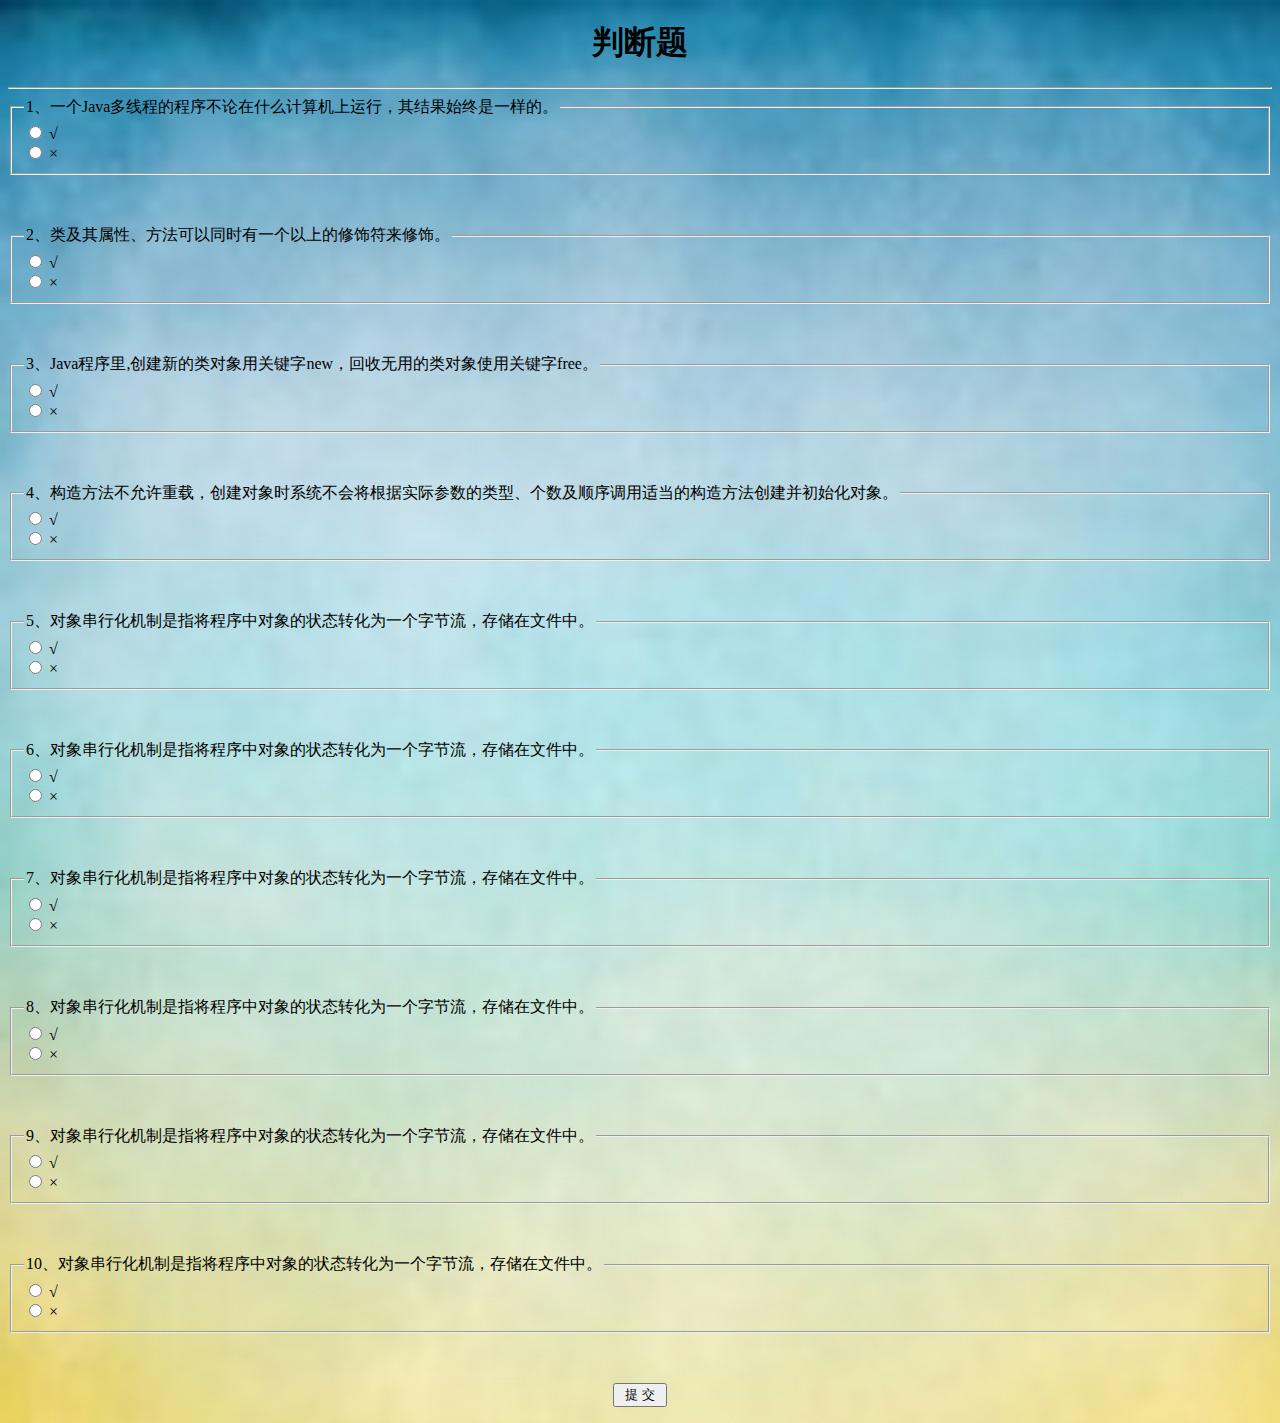
<file: Pages/panduanti.html>
<!doctype html>
<html>
<script type="text/javascript" src="../JS/jquery.js"></script>
<script type="text/javascript" src="../JS/pdt.js"></script>
<head>
<meta charset="utf-8">
<title>无标题文档</title>
</head>

<body style="background: url(../Images/background1.jpg);">
<h1 align="center">判断题</h1><hr>
<fieldset data-role="controlgroup">
      	<legend>1、一个Java多线程的程序不论在什么计算机上运行，其结果始终是一样的。</legend>
        <label>
          <input type="radio" name="pd01" value="A" id="pd01_0">
          √</label>
        <br>
        <label>
          <input type="radio" name="pd01" value="B" id="pd01_1">
          ×</label>            
      </fieldset>
      <p>&nbsp;</p>
      
      <fieldset data-role="controlgroup">
      	<legend>2、类及其属性、方法可以同时有一个以上的修饰符来修饰。</legend>
        <label>
          <input type="radio" name="pd02" value="A" id="pd02_0">
          √</label>
        <br>
        <label>
          <input type="radio" name="pd02" value="B" id="pd02_1">
          ×</label>            
      </fieldset>
      <p>&nbsp;</p>
      
      <fieldset data-role="controlgroup">
      	<legend>3、Java程序里,创建新的类对象用关键字new，回收无用的类对象使用关键字free。 </legend>
        <label>
          <input type="radio" name="pd03" value="A" id="pd03_0">
          √</label>
        <br>
        <label>
          <input type="radio" name="pd03" value="B" id="pd03_1">
          ×</label>            
      </fieldset>
      <p>&nbsp;</p>
      
      <fieldset data-role="controlgroup">
      	<legend>4、构造方法不允许重载，创建对象时系统不会将根据实际参数的类型、个数及顺序调用适当的构造方法创建并初始化对象。</legend>
        <label>
          <input type="radio" name="pd04" value="A" id="pd04_0">
          √</label>
        <br>
        <label>
          <input type="radio" name="pd04" value="B" id="pd04_1">
          ×</label>            
      </fieldset>


<p>&nbsp;</p>

<fieldset data-role="controlgroup">
    <legend>5、对象串行化机制是指将程序中对象的状态转化为一个字节流，存储在文件中。</legend>
    <label>
        <input type="radio" name="pd05" value="A" id="pd05_0">
        √</label>
    <br>
    <label>
        <input type="radio" name="pd05" value="B" id="pd05_1">
        ×</label>
</fieldset>

<p>&nbsp;</p>

<fieldset data-role="controlgroup">
    <legend>6、对象串行化机制是指将程序中对象的状态转化为一个字节流，存储在文件中。</legend>
    <label>
        <input type="radio" name="pd06" value="A" id="pd06_0">
        √</label>
    <br>
    <label>
        <input type="radio" name="pd06" value="B" id="pd06_1">
        ×</label>
</fieldset>

<p>&nbsp;</p>

<fieldset data-role="controlgroup">
    <legend>7、对象串行化机制是指将程序中对象的状态转化为一个字节流，存储在文件中。</legend>
    <label>
        <input type="radio" name="pd07" value="A" id="pd07_0">
        √</label>
    <br>
    <label>
        <input type="radio" name="pd07" value="B" id="pd07_1">
        ×</label>
</fieldset>

<p>&nbsp;</p>

<fieldset data-role="controlgroup">
    <legend>8、对象串行化机制是指将程序中对象的状态转化为一个字节流，存储在文件中。</legend>
    <label>
        <input type="radio" name="pd08" value="A" id="pd08_0">
        √</label>
    <br>
    <label>
        <input type="radio" name="pd08" value="B" id="pd08_1">
        ×</label>
</fieldset>

<p>&nbsp;</p>

<fieldset data-role="controlgroup">
    <legend>9、对象串行化机制是指将程序中对象的状态转化为一个字节流，存储在文件中。</legend>
    <label>
        <input type="radio" name="pd09" value="A" id="pd09_0">
        √</label>
    <br>
    <label>
        <input type="radio" name="pd09" value="B" id="pd09_1">
        ×</label>
</fieldset>

<p>&nbsp;</p>

<fieldset data-role="controlgroup">
    <legend>10、对象串行化机制是指将程序中对象的状态转化为一个字节流，存储在文件中。</legend>
    <label>
        <input type="radio" name="pd10" value="A" id="pd10_0">
        √</label>
    <br>
    <label>
        <input type="radio" name="pd10" value="B" id="pd10_1">
        ×</label>
</fieldset>

<p>&nbsp;</p>
<p style="text-align:center;">
    <input type="button" name="tijiao" id="tijiao" value=" 提 交 " >
</p>
</body>
</html>
</file>
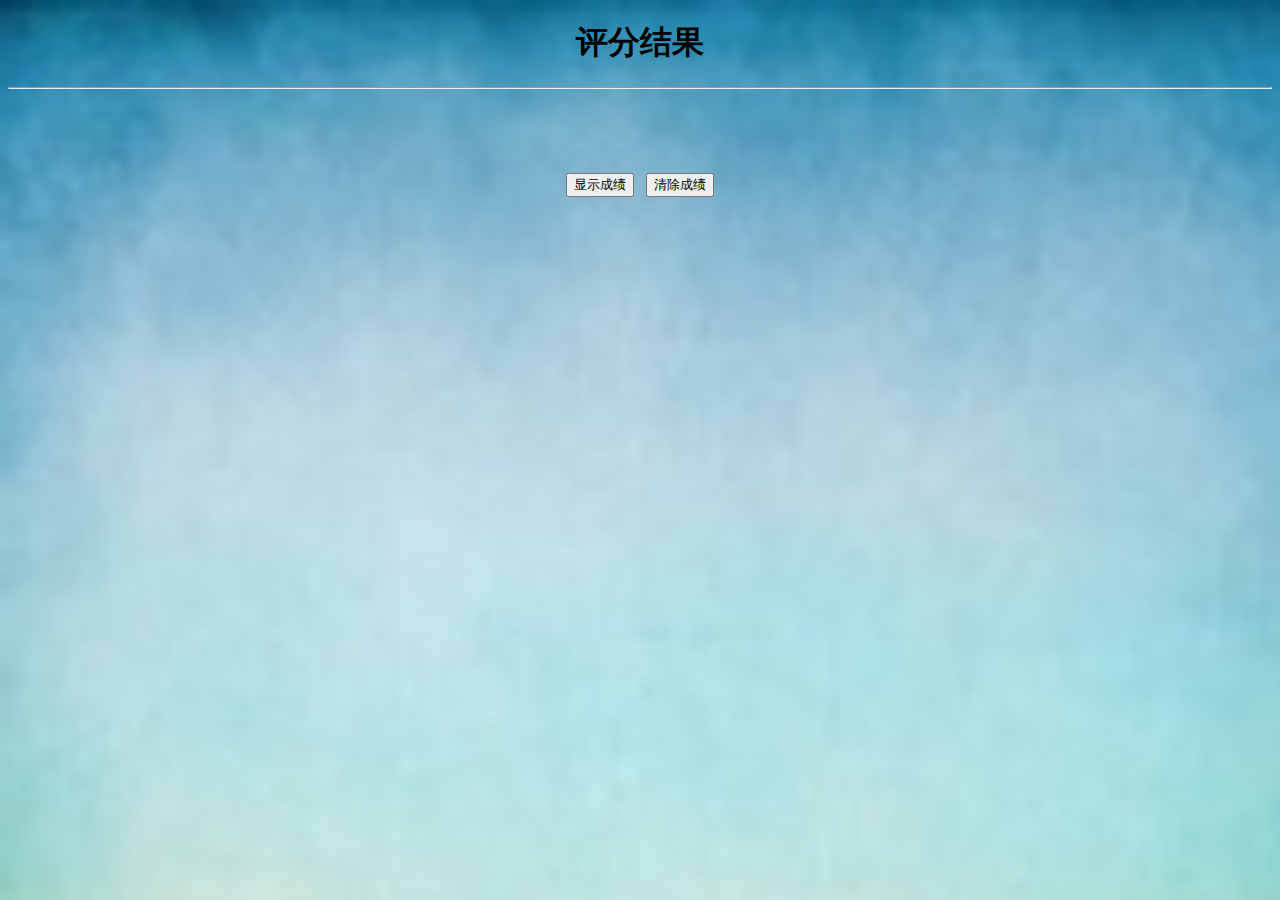
<file: Pages/pingfen.html>
<!doctype html>
<html>
<script type="text/javascript" src="../JS/jquery.js"></script>
<script type="text/javascript" src="../JS/ckcj.js"></script>
<head>
<meta charset="utf-8">
<title>无标题文档</title>

</head>

<body style="background: url(../Images/background1.jpg);">
<h1 align="center">评分结果</h1>
<hr>
<P >&nbsp;</P>
<P align="center" id="xscj">&nbsp;</P>
<p align="center">
	<input type="button" id="show_cj" class="show" value="显示成绩" />&nbsp;&nbsp;
	<input type="button" id="clear_cj" value="清除成绩" />
</p>
</body>
</html>
</file>
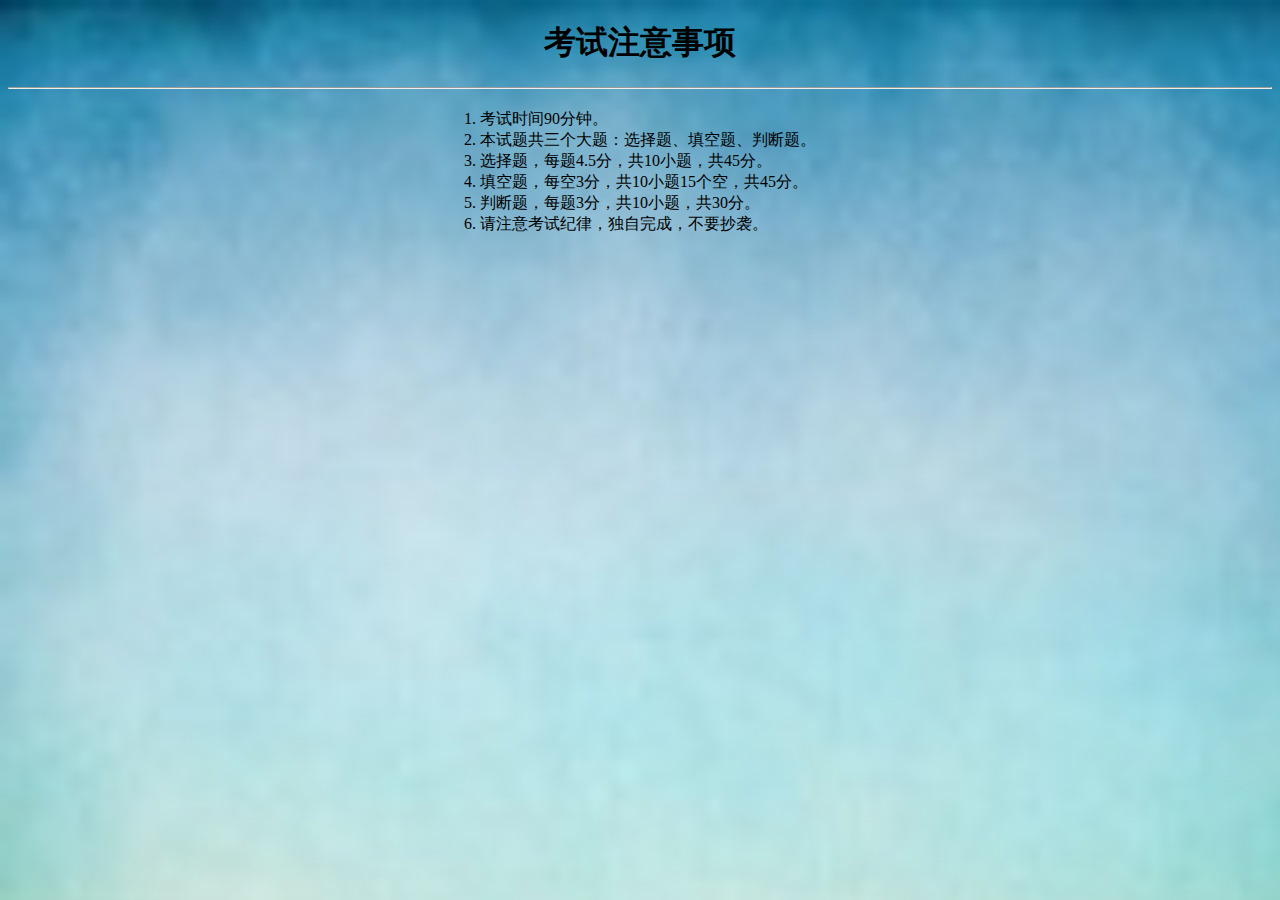
<file: Pages/start.html>
<!DOCTYPE html PUBLIC "-//W3C//DTD XHTML 1.0 Transitional//EN" "http://www.w3.org/TR/xhtml1/DTD/xhtml1-transitional.dtd">
<html xmlns="http://www.w3.org/1999/xhtml">
<head>
<meta http-equiv="Content-Type" content="text/html; charset=utf-8" />
<title>无标题文档</title>
</head>

<body style="background: url(../Images/background1.jpg);">
<h1 align="center">考试注意事项
</h1><hr>
	<div  style="width: 400px;margin: 20px auto; font-family: '微软雅黑'; " >
    	<ol>
    	  <li>考试时间90分钟。 </li>
    	  <li>本试题共三个大题：选择题、填空题、判断题。</li>
          <li>选择题，每题4.5分，共10小题，共45分。</li>
          <li>填空题，每空3分，共10小题15个空，共45分。</li>
          <li>判断题，每题3分，共10小题，共30分。</li>
    	  <li>请注意考试纪律，独自完成，不要抄袭。</li>
  	  </ol>
	</div>
</body>
</html>
</file>
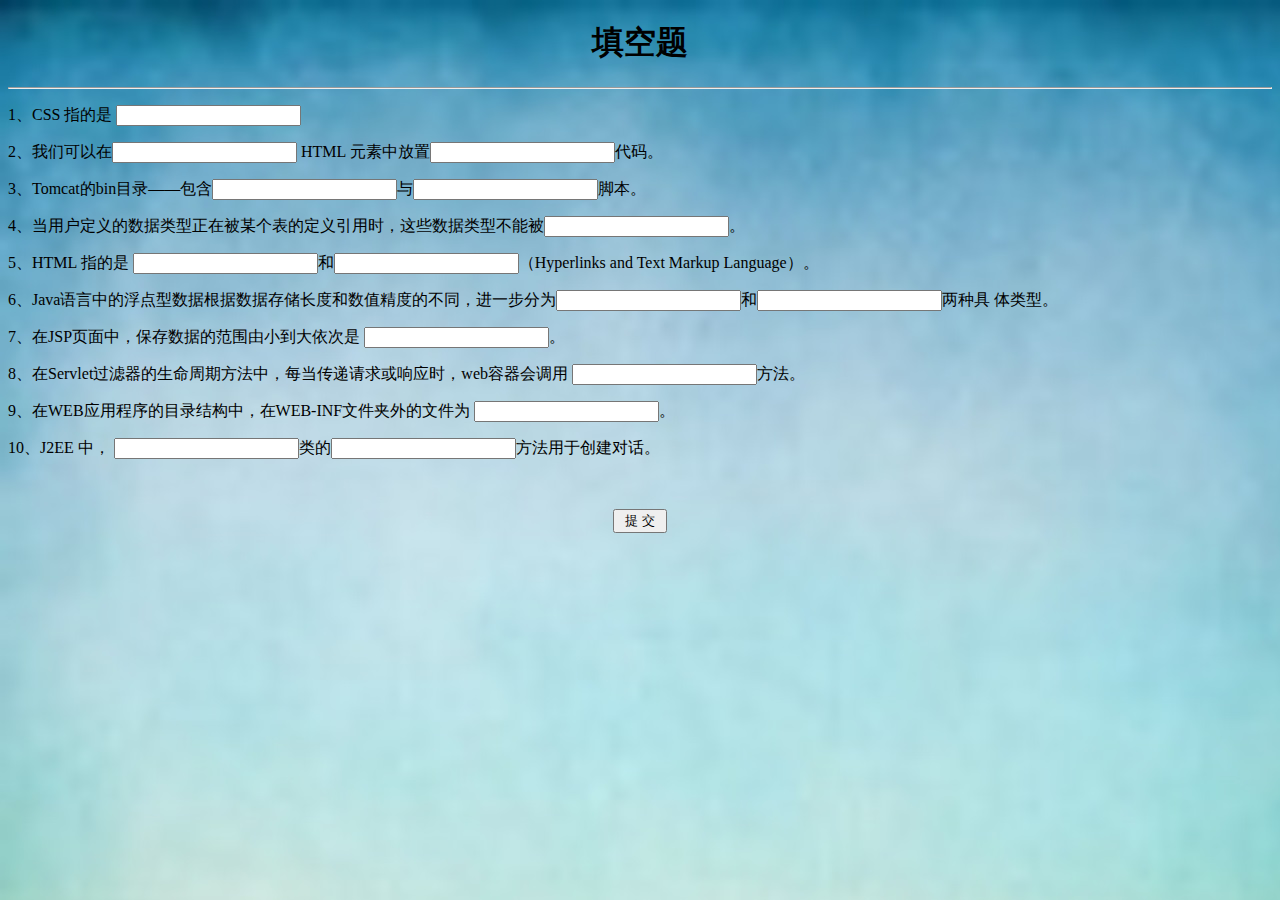
<file: Pages/tiankongti.html>
<!doctype html>
<html>
<script type="text/javascript" src="../JS/jquery.js"></script>
<script type="text/javascript" src="../JS/tkt.js"></script> 
<head>
<meta charset="utf-8">
<title>无标题文档</title>
</head>
<body style="background: url(../Images/background1.jpg);">
<h1 align="center">填空题</h1><hr>
<p>1、CSS 指的是
	<input type="text" name="tk01" id="tk01"></p>
      	
        <p>2、我们可以在<input type="text" name="tk021" id="tk021"> HTML 元素中放置<input type="text" name="tk022" id="tk022">代码。</p>
      
      	<p>3、Tomcat的bin目录——包含<input type="text" name="tk031" id="tk031">与<input type="text" name="tk032" id="tk032">脚本。 </p>
      
      	<p>4、当用户定义的数据类型正在被某个表的定义引用时，这些数据类型不能被<input type="text" name="tk04" id="tk04">。    </p>
      
      	<p>5、HTML 指的是 <input type="text" name="tk051" id="tk051">和<input type="text" name="tk052" id="tk052">（Hyperlinks and Text Markup Language）。</p>

		<p>6、Java语言中的浮点型数据根据数据存储长度和数值精度的不同，进一步分为<input type="text" name="tk051" id="tk061">和<input type="text" name="tk052" id="tk062">两种具 体类型。</p>

		<p>7、在JSP页面中，保存数据的范围由小到大依次是 <input type="text" name="tk07" id="tk07">。    </p>

		<p>8、在Servlet过滤器的生命周期方法中，每当传递请求或响应时，web容器会调用 <input type="text" name="tk08" id="tk08">方法。    </p>

		<p>9、在WEB应用程序的目录结构中，在WEB-INF文件夹外的文件为 <input type="text" name="tk09" id="tk09">。    </p>

		<p>10、J2EE 中， <input type="text" name="tk101" id="tk101">类的<input type="text" name="tk102" id="tk102">方法用于创建对话。</p>
<p>&nbsp;</p>


      	<p style="text-align:center;">
      	  <input type="button" name="tijiao" id="tijiao" value=" 提 交 " >
      	</p>      
      	   	
</body>
</html>
</file>
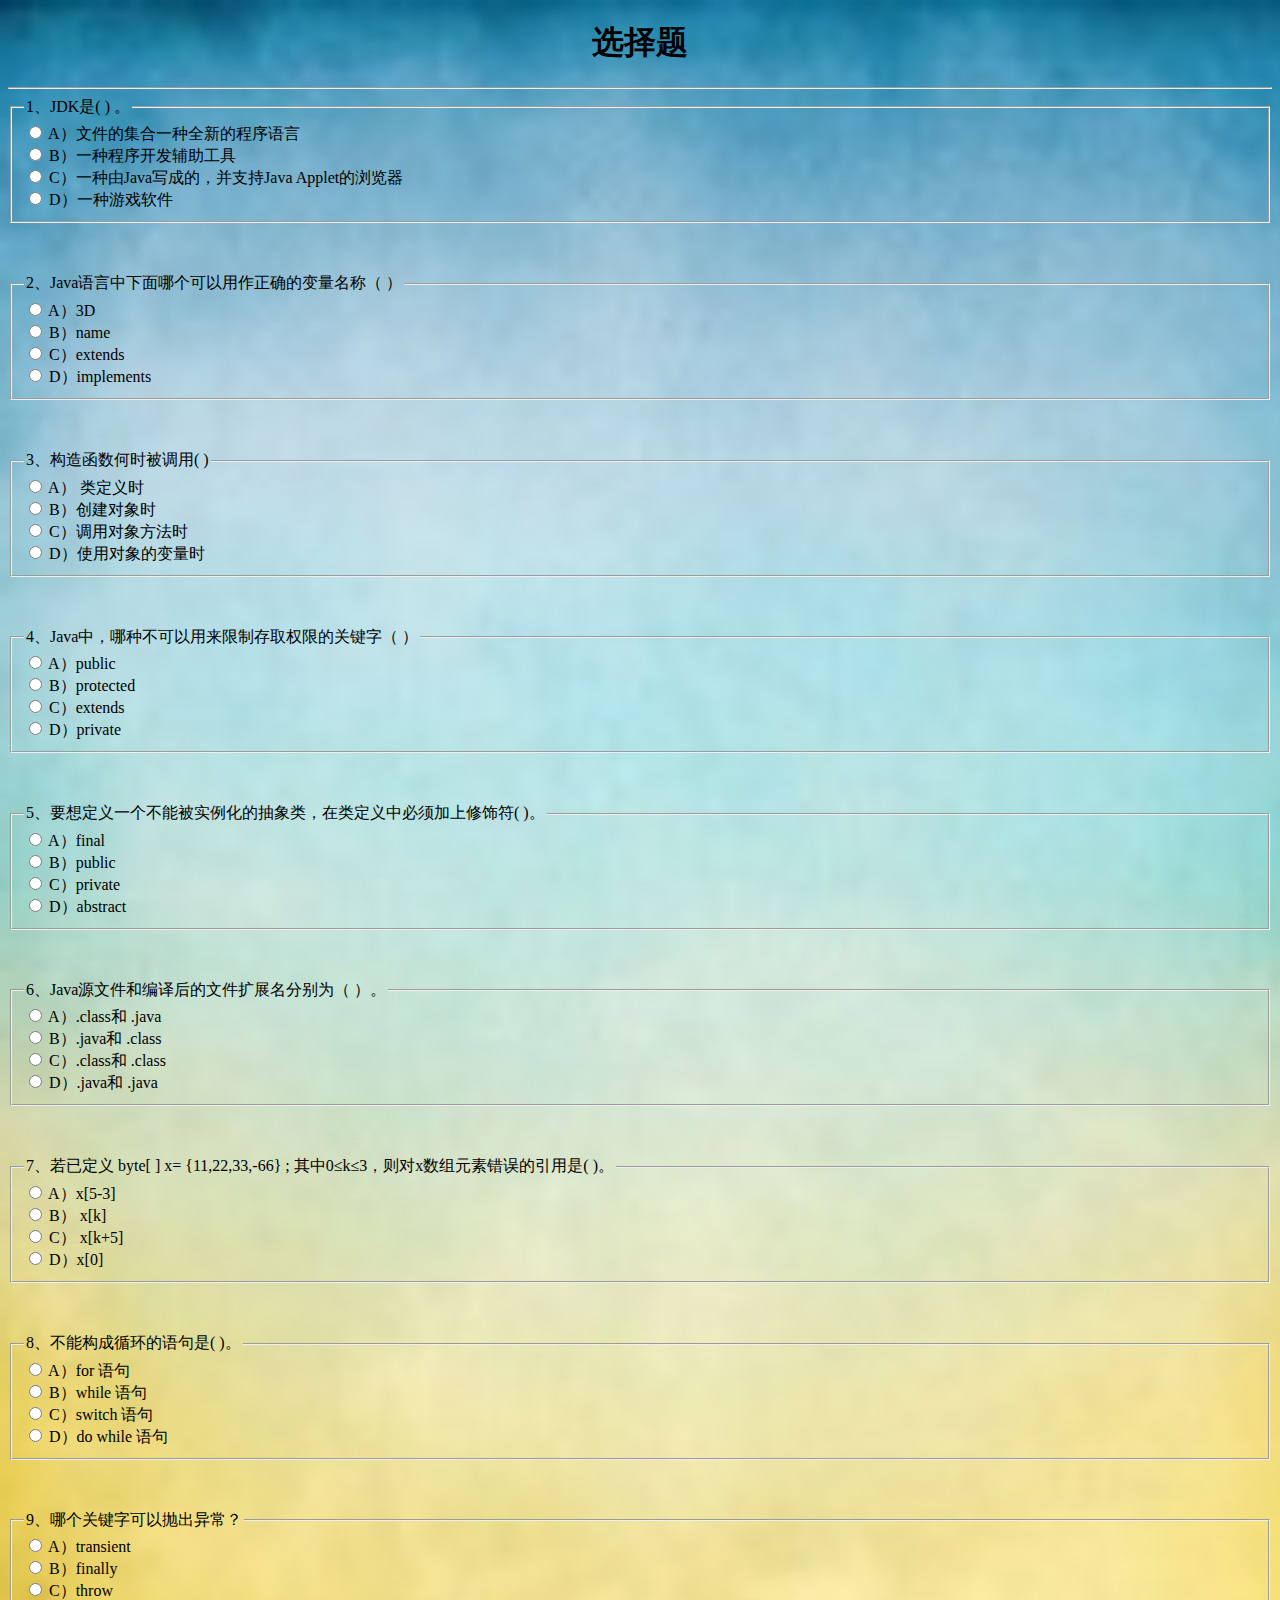
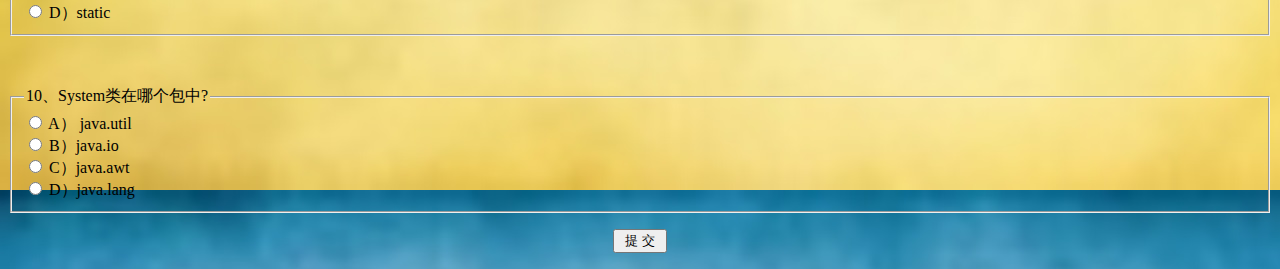
<file: Pages/xuanzeti.html>
<!doctype html>
<html>
<script type="text/javascript" src="../JS/jquery.js"></script>
<script type="text/javascript" src="../JS/xzt.js"></script>
<head>
<meta charset="utf-8">
<title>无标题文档</title>
</head>

<body style="background: url(../Images/background1.jpg);">
<h1 align="center">选择题</h1><hr>
<fieldset data-role="controlgroup">
      	<legend>1、JDK是( ) 。</legend>
        <label>
          <input type="radio" name="xz01" value="A" id="xz01_0">
          A）文件的集合一种全新的程序语言 </label>
        <br>
        <label>
          <input type="radio" name="xz01" value="B" id="xz01_1">
          B）一种程序开发辅助工具 </label>
        <br>
        <label>
          <input type="radio" name="xz01" value="C" id="xz01_2">
          C）一种由Java写成的，并支持Java Applet的浏览器</label>
        <br>
        <label>
          <input type="radio" name="xz01" value="D" id="xz01_3">
          D）一种游戏软件</label>
</fieldset>
      <p>&nbsp;</p>
      
      <fieldset data-role="controlgroup">
      	<legend>2、Java语言中下面哪个可以用作正确的变量名称（ ）</legend>
        <label>
          <input type="radio" name="xz02" value="A" id="xz02_0">
          A）3D </label>
        <br>
        <label>
          <input type="radio" name="xz02" value="B" id="xz02_1">
          B）name</label>
        <br>
        <label>
          <input type="radio" name="xz02" value="C" id="xz02_2">
          C）extends</label>
        <br>
        <label>
          <input type="radio" name="xz02" value="D" id="xz02_3">
          D）implements
        </label>
      </fieldset>
      <p>&nbsp;</p>
      
      <fieldset data-role="controlgroup">
      	<legend>3、构造函数何时被调用( ) </legend>
      
        <label>
          <input type="radio" name="xz03" value="A" id="xz03_0">
          A） 类定义时</label>
        <br>
        <label>
          <input type="radio" name="xz03" value="B" id="xz03_1">
          B）创建对象时 </label>
        <br>
        <label>
          <input type="radio" name="xz03" value="C" id="xz03_2">
          C）调用对象方法时</label>
        <br>
        <label>
          <input type="radio" name="xz03" value="D" id="xz03_3">
          D）使用对象的变量时</label>
      </fieldset>
      <p>&nbsp;</p>
      
      <fieldset data-role="controlgroup">
      	<legend>4、Java中，哪种不可以用来限制存取权限的关键字（ ）</legend>
      
        <label>
          <input type="radio" name="xz04" value="A" id="xz04_0">
          A）public    </label>
        <br>
        <label>
          <input type="radio" name="xz04" value="B" id="xz04_1">
          B）protected   </label>
        <br>
        <label>
          <input type="radio" name="xz04" value="C" id="xz04_2">
          C）extends     </label>
        <br>
        <label>
          <input type="radio" name="xz04" value="D" id="xz04_3">
          D）private </label>
      </fieldset>
      <p>&nbsp;</p>
      
      <fieldset data-role="controlgroup">
      	<legend>5、要想定义一个不能被实例化的抽象类，在类定义中必须加上修饰符( )。</legend>
      
        <label>
          <input type="radio" name="xz05" value="A" id="xz05_0">
          A）final  </label>
        <br>
        <label>
          <input type="radio" name="xz05" value="B" id="xz05_1">
          B）public    </label>
        <br>
        <label>
          <input type="radio" name="xz05" value="C" id="xz05_2">
          C）private     </label>
        <br>
        <label>
          <input type="radio" name="xz05" value="D" id="xz05_3">
          D）abstract </label>
      </fieldset>
<p>&nbsp;</p>

<fieldset data-role="controlgroup">
    <legend>6、Java源文件和编译后的文件扩展名分别为（ ）。</legend>

    <label>
        <input type="radio" name="xz06" value="A" id="xz06_0">
        A）.class和 .java   </label>
    <br>
    <label>
        <input type="radio" name="xz06" value="B" id="xz06_1">
        B）.java和 .class     </label>
    <br>
    <label>
        <input type="radio" name="xz06" value="C" id="xz06_2">
        C）.class和 .class       </label>
    <br>
    <label>
        <input type="radio" name="xz06" value="D" id="xz06_3">
        D）.java和 .java </label>
</fieldset>
<p>&nbsp;</p>

<fieldset data-role="controlgroup">
    <legend>7、若已定义 byte[ ] x= {11,22,33,-66} ; 其中0≤k≤3，则对x数组元素错误的引用是(  )。</legend>

    <label>
        <input type="radio" name="xz07" value="A" id="xz07_0">
        A）x[5-3]    </label>
    <br>
    <label>
        <input type="radio" name="xz07" value="B" id="xz07_1">
        B） x[k]     </label>
    <br>
    <label>
        <input type="radio" name="xz07" value="C" id="xz07_2">
        C） x[k+5]       </label>
    <br>
    <label>
        <input type="radio" name="xz07" value="D" id="xz07_3">
        D）x[0] </label>
</fieldset>
<p>&nbsp;</p>

<fieldset data-role="controlgroup">
    <legend>8、不能构成循环的语句是(  )。</legend>

    <label>
        <input type="radio" name="xz08" value="A" id="xz08_0">
        A）for 语句   </label>
    <br>
    <label>
        <input type="radio" name="xz08" value="B" id="xz08_1">
        B）while 语句    </label>
    <br>
    <label>
        <input type="radio" name="xz08" value="C" id="xz08_2">
        C）switch 语句     </label>
    <br>
    <label>
        <input type="radio" name="xz08" value="D" id="xz08_3">
        D）do while 语句 </label>
</fieldset>
<p>&nbsp;</p>
<fieldset data-role="controlgroup">
    <legend>9、哪个关键字可以抛出异常？ </legend>

    <label>
        <input type="radio" name="xz09" value="A" id="xz09_0">
        A）transient   </label>
    <br>
    <label>
        <input type="radio" name="xz09" value="B" id="xz09_1">
        B）finally     </label>
    <br>
    <label>
        <input type="radio" name="xz09" value="C" id="xz09_2">
        C）throw      </label>
    <br>
    <label>
        <input type="radio" name="xz09" value="D" id="xz09_3">
        D）static </label>
</fieldset>
<p>&nbsp;</p>

<fieldset data-role="controlgroup">
    <legend>10、System类在哪个包中?</legend>

    <label>
        <input type="radio" name="xz10" value="A" id="xz10_0">
        A） java.util   </label>
    <br>
    <label>
        <input type="radio" name="xz10" value="B" id="xz10_1">
        B）java.io    </label>
    <br>
    <label>
        <input type="radio" name="xz10" value="C" id="xz10_2">
        C）java.awt      </label>
    <br>
    <label>
        <input type="radio" name="xz10" value="D" id="xz10_3">
        D）java.lang </label>
</fieldset>
<p align="center">
    <input type="button" name="tijiao" id="tijiao" value=" 提 交 ">
</p>

</body>
</html>
</file>
